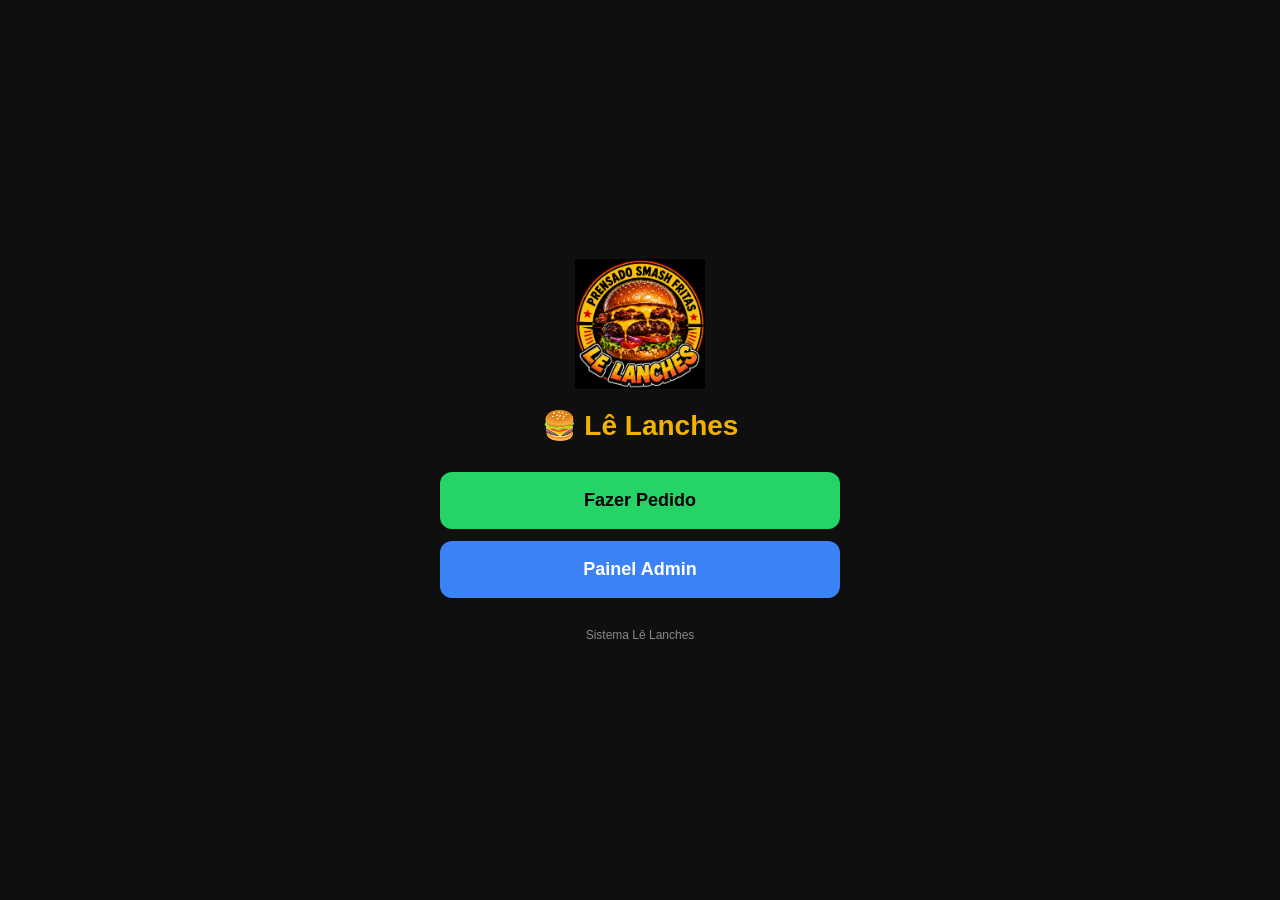
<file: app.html>
<!DOCTYPE html>
<html lang="pt-br">

<head>

<meta charset="UTF-8">

<meta
  name="viewport"
  content="width=device-width, initial-scale=1.0, maximum-scale=1, user-scalable=no"
>

<meta name="theme-color" content="#0f0f10">

<title>Lê Lanches</title>

<link
  rel="icon"
  type="image/png"
  href="img/le-lanches-logo.png"
>

<style>

*{
  box-sizing:border-box;
}

html,
body{
  margin:0;
  padding:0;
  min-height:100%;
}

body{

  font-family:Arial,sans-serif;

  background:#0f0f10;
  color:#fff;

  display:flex;
  justify-content:center;
  align-items:center;

  min-height:100vh;
  min-height:100dvh;

  padding:
    calc(env(safe-area-inset-top) + 20px)
    20px
    calc(env(safe-area-inset-bottom) + 20px)
    20px;
}

.container{

  text-align:center;

  width:100%;
  max-width:400px;
}

.logo{

  width:130px;
  max-width:45%;

  height:auto;

  display:block;

  margin:
    0 auto
    20px auto;
}

h1{

  margin:
    0 0
    30px;

  font-size:28px;

  color:#f2b300;
}

.btn{

  display:block;

  width:100%;

  padding:18px;

  margin:12px 0;

  border-radius:12px;

  font-size:18px;
  font-weight:bold;

  border:none;

  cursor:pointer;

  transition:
    transform .15s ease,
    opacity .15s ease,
    background .3s ease;
}

.btn:active{

  transform:
    scale(.98);
}

.pedido{

  background:#25d366;
  color:#000;
}

.pedido:hover{

  background:#1ebe5d;
}

.admin{

  background:#3b82f6;
  color:#fff;
}

.admin:hover{

  background:#2563eb;
}

.footer{

  margin-top:30px;

  font-size:12px;

  color:#888;
}

</style>

</head>


<body>


<div class="container">


  <img
    class="logo"
    src="img/le-lanches-logo.png"
    alt="Lê Lanches"
  >


  <h1>
    🍔 Lê Lanches
  </h1>


  <button
    class="btn pedido"
    type="button"
    onclick="abrirPedido()"
  >
    Fazer Pedido
  </button>


  <button
    class="btn admin"
    type="button"
    onclick="abrirAdmin()"
  >
    Painel Admin
  </button>


  <div class="footer">
    Sistema Lê Lanches
  </div>


</div>


<script>

/*
 * ==========================================
 * ABRIR CARDÁPIO
 * ==========================================
 *
 * O cardápio principal está no index.html.
 */

function abrirPedido(){

  window.location.href =
    "./index.html?v=20260821-2110";

}


/*
 * ==========================================
 * ABRIR PAINEL ADMIN
 * ==========================================
 */

function abrirAdmin(){

  window.location.href =
    "./admin.html?v=20260821-2110";

}

</script>


</body>

</html>
</file>
